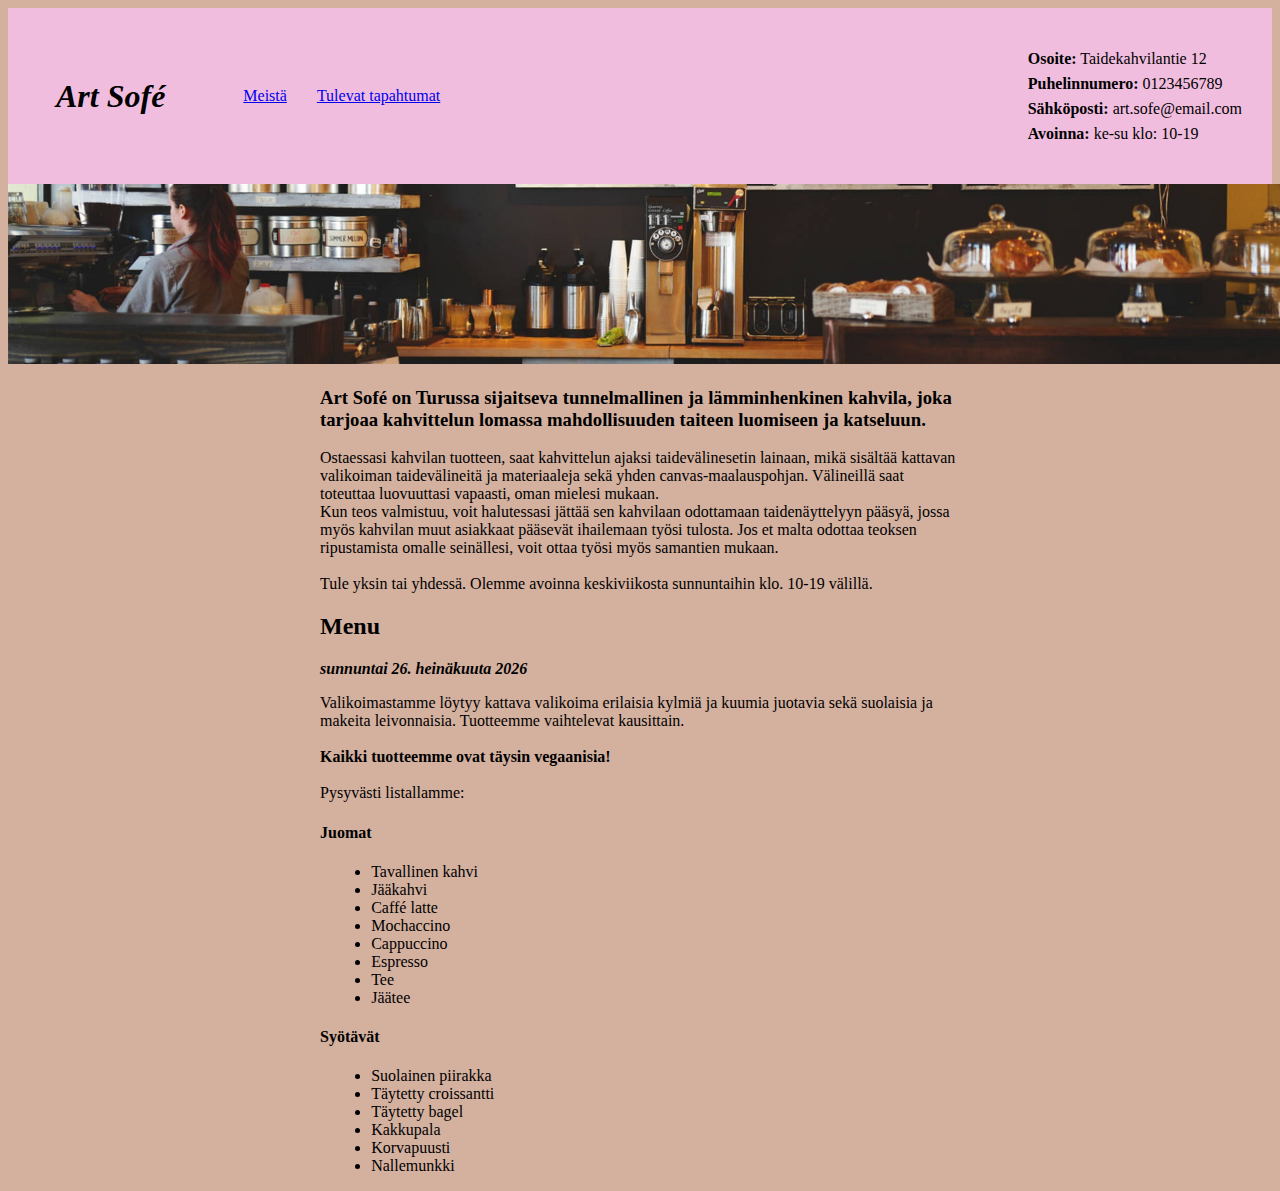
<file: index.html>
<!DOCTYPE html>
<html lang="en">
  <head>
    <meta charset="UTF-8" />
    <meta name="viewport" content="width=device-width, initial-scale=1.0" />
    <title>Café Art Sofé</title>
    <link rel="stylesheet" href="style.css" />
  </head>
  <body>
    <div id="header">
      <div class="header-navigation">
        <h1 style="font-weight: bold; margin-right: 48px">
          <a href="index.html" style="color: black; text-decoration: none"
            ><i>Art Sofé</i></a
          >
        </h1>
        <a href="pages/about.html">Meistä</a>
        <a href="pages/events.html">Tulevat tapahtumat</a>
      </div>
      <div class="header-contact">
        <p><strong>Osoite:</strong> Taidekahvilantie 12</p>
        <p><strong>Puhelinnumero:</strong> 0123456789</p>
        <p><strong>Sähköposti:</strong> art.sofe@email.com</p>
        <p><strong>Avoinna:</strong> ke-su klo: 10-19</p>
      </div>
    </div>
    <img
      src="img/cafe.png"
      alt="cafeteria"
      style="
        width: 100vw;
        height: 20vh;
        object-fit: cover;
        object-position: 50% 65%;
      "
    />
    <div style="width: 50vw; justify-self: center">
      <h3>
        Art Sofé on Turussa sijaitseva tunnelmallinen ja lämminhenkinen kahvila,
        joka tarjoaa kahvittelun lomassa mahdollisuuden taiteen luomiseen ja
        katseluun.
      </h3>

      <p>
        Ostaessasi kahvilan tuotteen, saat kahvittelun ajaksi taidevälinesetin
        lainaan, mikä sisältää kattavan valikoiman taidevälineitä ja
        materiaaleja sekä yhden canvas-maalauspohjan. Välineillä saat toteuttaa
        luovuuttasi vapaasti, oman mielesi mukaan.<br />
        Kun teos valmistuu, voit halutessasi jättää sen kahvilaan odottamaan
        taidenäyttelyyn pääsyä, jossa myös kahvilan muut asiakkaat pääsevät
        ihailemaan työsi tulosta. Jos et malta odottaa teoksen ripustamista
        omalle seinällesi, voit ottaa työsi myös samantien mukaan. <br /><br />
        Tule yksin tai yhdessä. Olemme avoinna keskiviikosta sunnuntaihin klo.
        10-19 välillä.
      </p>

      <div>
        <h2>Menu</h2>
        <i style="font-weight: bold">
          <p id="date"></p>
        </i>
        <p>
          Valikoimastamme löytyy kattava valikoima erilaisia kylmiä ja kuumia
          juotavia sekä suolaisia ja makeita leivonnaisia. Tuotteemme
          vaihtelevat kausittain. <br />
          <br /><strong>Kaikki tuotteemme ovat täysin vegaanisia! </strong
          ><br />
          <br />

          Pysyvästi listallamme:
        </p>
        <h4>Juomat</h4>
        <ul style="padding-left: 4vw">
          <li>Tavallinen kahvi</li>
          <li>Jääkahvi</li>
          <li>Caffé latte</li>
          <li>Mochaccino</li>
          <li>Cappuccino</li>
          <li>Espresso</li>
          <li>Tee</li>
          <li>Jäätee</li>
        </ul>
        <h4>Syötävät</h4>
        <ul style="padding-left: 4vw">
          <li>Suolainen piirakka</li>
          <li>Täytetty croissantti</li>
          <li>Täytetty bagel</li>
          <li>Kakkupala</li>
          <li>Korvapuusti</li>
          <li>Nallemunkki</li>
        </ul>
        <script>
          const dateElement = document.getElementById("date");
          const today = new Date();
          dateElement.textContent = today.toLocaleDateString("fi-FI", {
            year: "numeric",
            day: "numeric",
            month: "long",
            weekday: "long",
          });
        </script>
      </div>
    </div>
  </body>
</html>
</file>
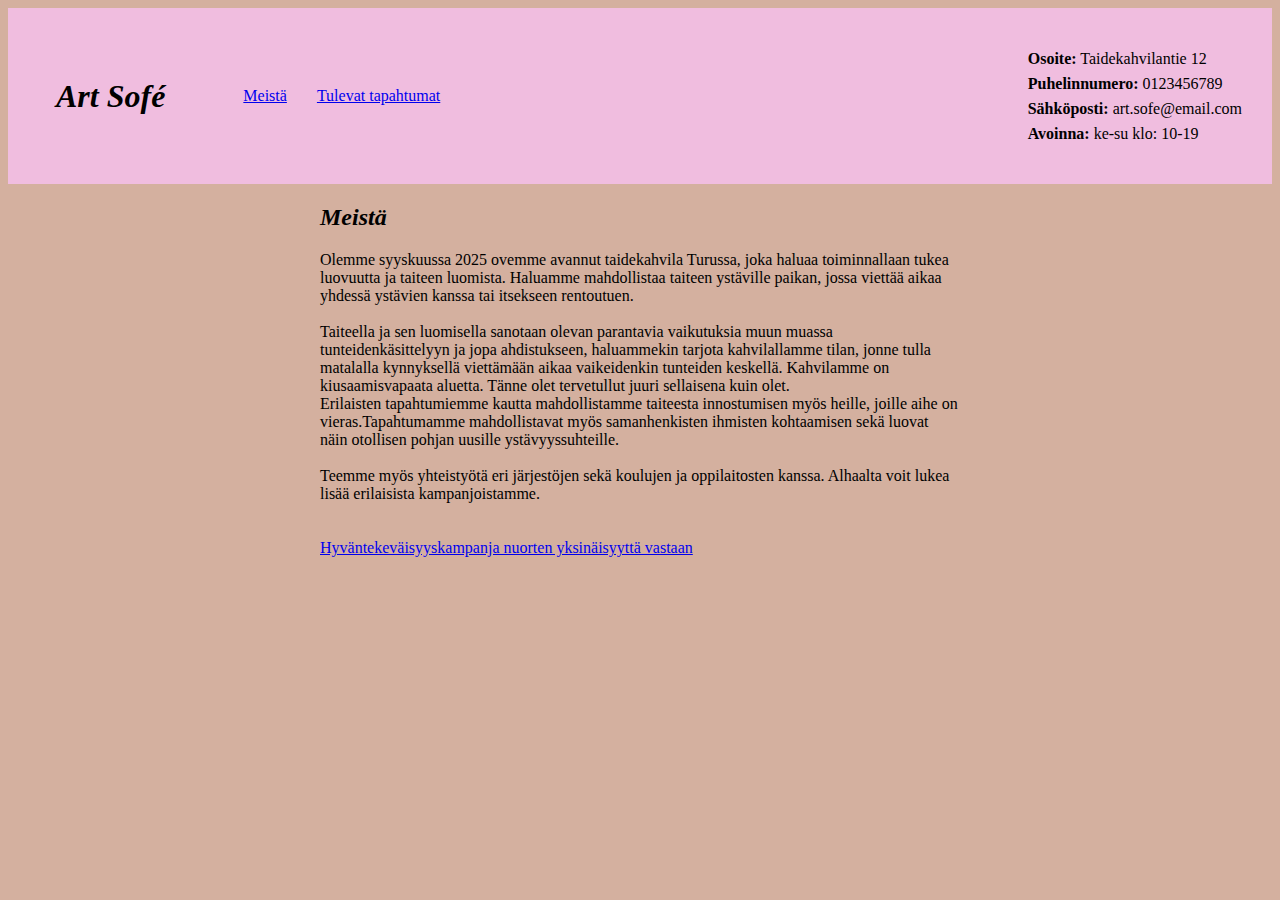
<file: pages/about.html>
<!DOCTYPE html>
<html lang="en">
  <head>
    <meta charset="UTF-8" />
    <meta name="viewport" content="width=device-width, initial-scale=1.0" />
    <title>Art Sofé | Meistä</title>
    <link rel="stylesheet" href="../style.css" />
  </head>
  <body>
    <div id="header">
      <div class="header-navigation">
        <h1 style="font-weight: bold; margin-right: 48px">
          <a href="../index.html" style="color: black; text-decoration: none"
            ><i>Art Sofé</i></a
          >
        </h1>
        <a href="about.html">Meistä</a>
        <a href="events.html">Tulevat tapahtumat</a>
      </div>
      <div class="header-contact">
        <p><strong>Osoite:</strong> Taidekahvilantie 12</p>
        <p><strong>Puhelinnumero:</strong> 0123456789</p>
        <p><strong>Sähköposti:</strong> art.sofe@email.com</p>
        <p><strong>Avoinna:</strong> ke-su klo: 10-19</p>
      </div>
    </div>
    <div class="body">
      <h2 style="font-style: italic">Meistä</h2>
      <p>
        Olemme syyskuussa 2025 ovemme avannut taidekahvila Turussa, joka haluaa
        toiminnallaan tukea luovuutta ja taiteen luomista. Haluamme mahdollistaa
        taiteen ystäville paikan, jossa viettää aikaa yhdessä ystävien kanssa
        tai itsekseen rentoutuen. <br />
        <br />
        Taiteella ja sen luomisella sanotaan olevan parantavia vaikutuksia muun
        muassa tunteidenkäsittelyyn ja jopa ahdistukseen, haluammekin tarjota
        kahvilallamme tilan, jonne tulla matalalla kynnyksellä viettämään aikaa
        vaikeidenkin tunteiden keskellä. Kahvilamme on kiusaamisvapaata aluetta.
        Tänne olet tervetullut juuri sellaisena kuin olet. <br />
        Erilaisten tapahtumiemme kautta mahdollistamme taiteesta innostumisen
        myös heille, joille aihe on vieras.Tapahtumamme mahdollistavat myös
        samanhenkisten ihmisten kohtaamisen sekä luovat näin otollisen pohjan
        uusille ystävyyssuhteille. <br />
        <br />
        Teemme myös yhteistyötä eri järjestöjen sekä koulujen ja oppilaitosten
        kanssa. Alhaalta voit lukea lisää erilaisista kampanjoistamme.
        <br /><br /><br />
        <a href="../index.html"
          >Hyväntekeväisyyskampanja nuorten yksinäisyyttä vastaan</a
        >
      </p>
    </div>
  </body>
</html>
</file>
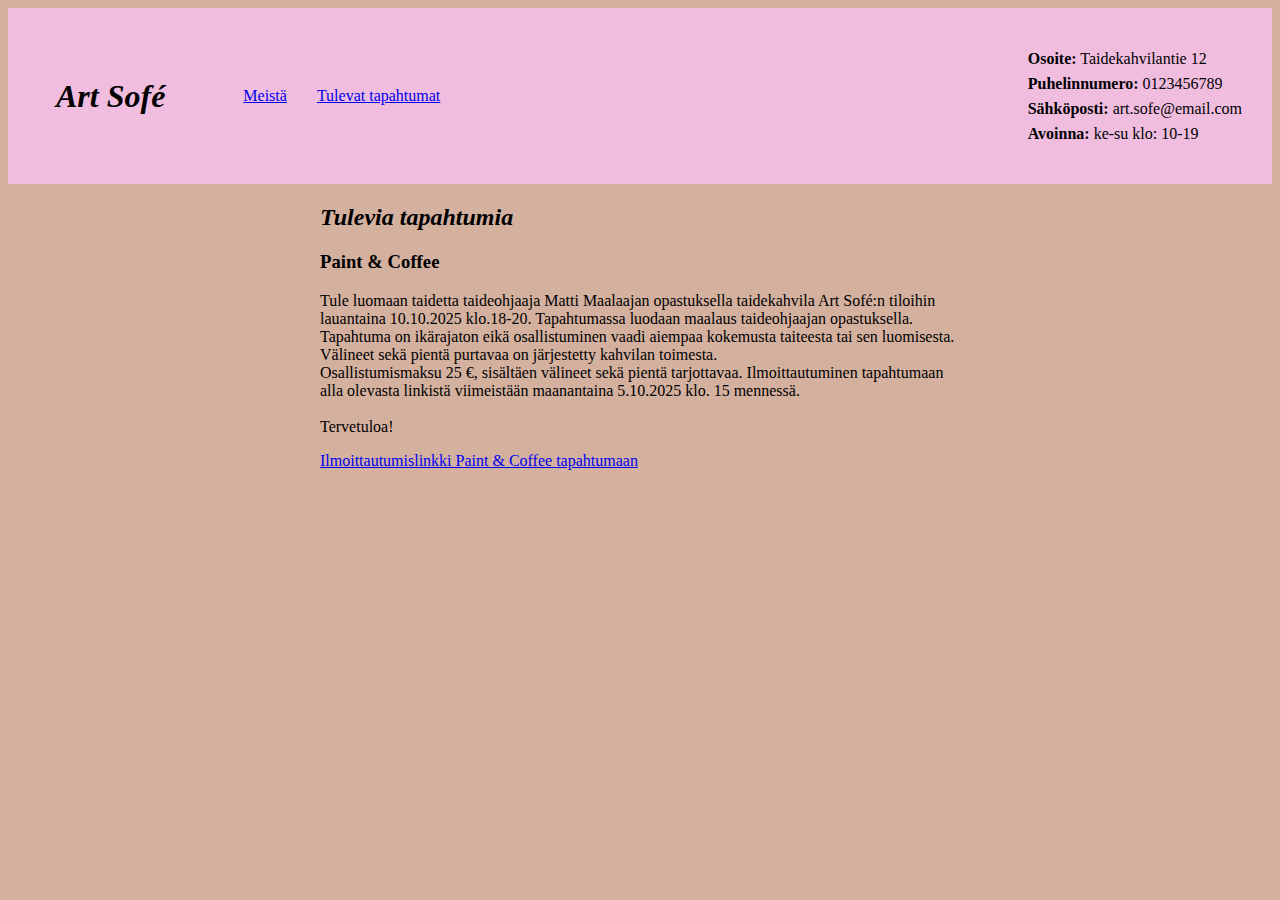
<file: pages/events.html>
<!DOCTYPE html>
<html lang="en">
  <head>
    <meta charset="UTF-8" />
    <meta name="viewport" content="width=device-width, initial-scale=1.0" />
    <title>Art Sofé | Tapahtumat</title>
    <link rel="stylesheet" href="../style.css" />
  </head>
  <body>
    <div id="header">
      <div class="header-navigation">
        <h1 style="font-weight: bold; margin-right: 48px">
          <a href="../index.html" style="color: black; text-decoration: none"
            ><i>Art Sofé</i></a
          >
        </h1>
        <a href="about.html">Meistä</a>
        <a href="events.html">Tulevat tapahtumat</a>
      </div>
      <div class="header-contact">
        <p><strong>Osoite:</strong> Taidekahvilantie 12</p>
        <p><strong>Puhelinnumero:</strong> 0123456789</p>
        <p><strong>Sähköposti:</strong> art.sofe@email.com</p>
        <p><strong>Avoinna:</strong> ke-su klo: 10-19</p>
      </div>
    </div>
    <div class="body">
      <h2 style="font-style: italic">Tulevia tapahtumia</h2>
      <h3>Paint & Coffee</h3>
      <p>
        Tule luomaan taidetta taideohjaaja Matti Maalaajan opastuksella
        taidekahvila Art Sofé:n tiloihin lauantaina 10.10.2025 klo.18-20.
        Tapahtumassa luodaan maalaus taideohjaajan opastuksella. <br />Tapahtuma
        on ikärajaton eikä osallistuminen vaadi aiempaa kokemusta taiteesta tai
        sen luomisesta. Välineet sekä pientä purtavaa on järjestetty kahvilan
        toimesta. <br />
        Osallistumismaksu 25 €, sisältäen välineet sekä pientä tarjottavaa.
        Ilmoittautuminen tapahtumaan alla olevasta linkistä viimeistään
        maanantaina 5.10.2025 klo. 15 mennessä. <br />
        <br />Tervetuloa!
      </p>
      <a href="../index.html"
        >Ilmoittautumislinkki Paint & Coffee tapahtumaan</a
      >
    </div>
  </body>
</html>
</file>
<file: style.css>
body {
    background-color: #d4b09f;
}

.body {
    width: 50vw;
    justify-self: center;
}

#header {
    padding: 30px;
    padding-left: 48px;
    display: flex;
    align-items: center;
    background-color: #f0bddf;
    justify-content: space-between;
}

.header-navigation {
    display: flex;
    gap: 30px;
    align-items: center;
}

.header-contact {
    line-height: 9px;
    
}
</file>
